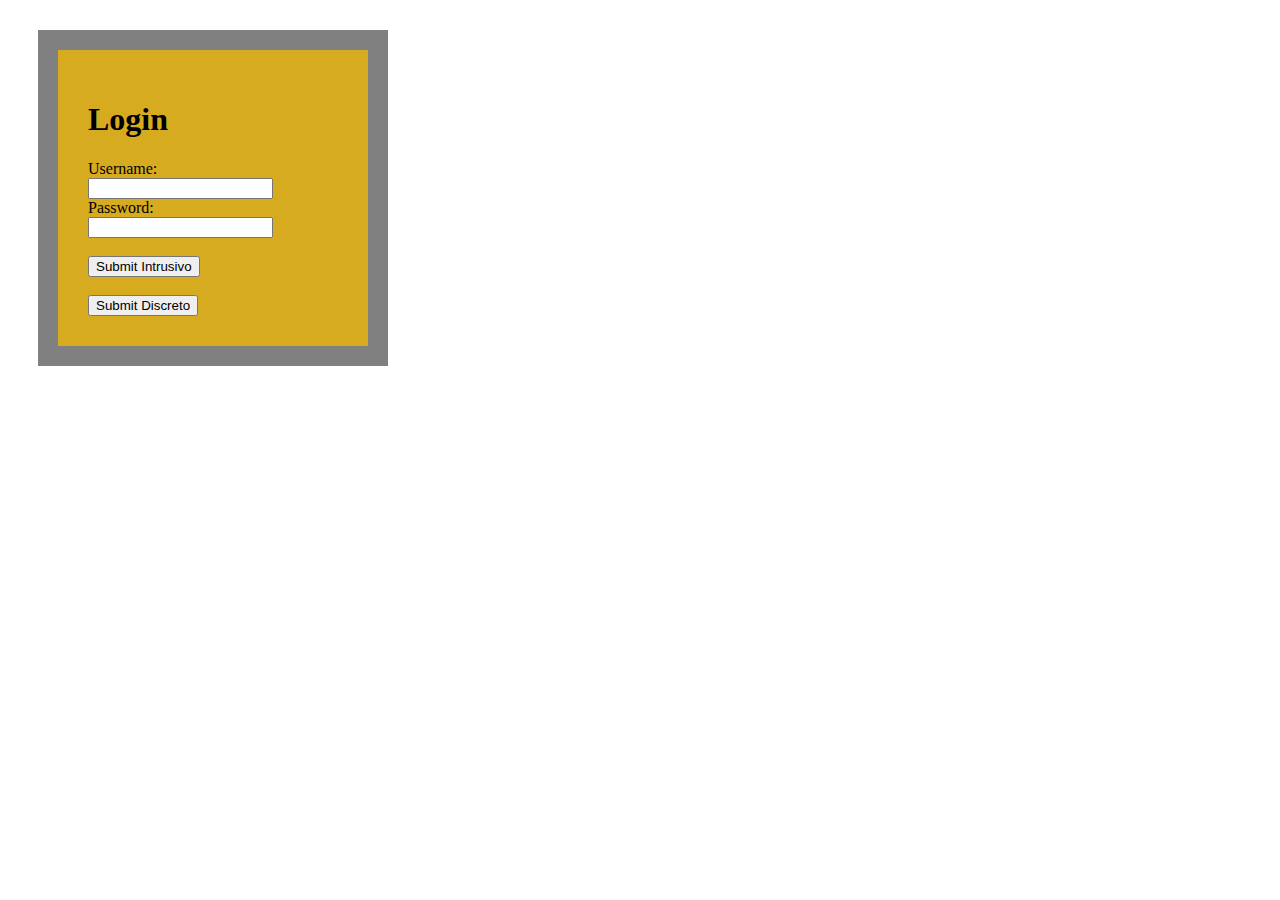
<file: js1/index.html>
<!DOCTYPE html5>
<html>
<head>
	<link rel="stylesheet" type="text/css" href="style.css" />
</head>
<body>
	<div class="box">
		<h1>Login</h1>
		<label> Username: </label>
		<br>
		<input type="text" name="name">
		<br>
		<label> Password: </label>
		<br>
		<input type="pass" name="pass">
		<br>
		<br>
		<button onclick="sendIntrusivo()"> Submit Intrusivo</button>
		<br>
		<br>
		<button id="sendDiscreto"> Submit Discreto</button>
	</div>
	<script src="login.js"></script>
</body>
</html>
</file>
<file: js1/style.css>
.box { 
	width: 250px;
	/*height: 250px;*/
	background-color: #D6AB20;
	border: solid 20px gray;
	margin: 30px;
	padding: 30px;
}
</file>
